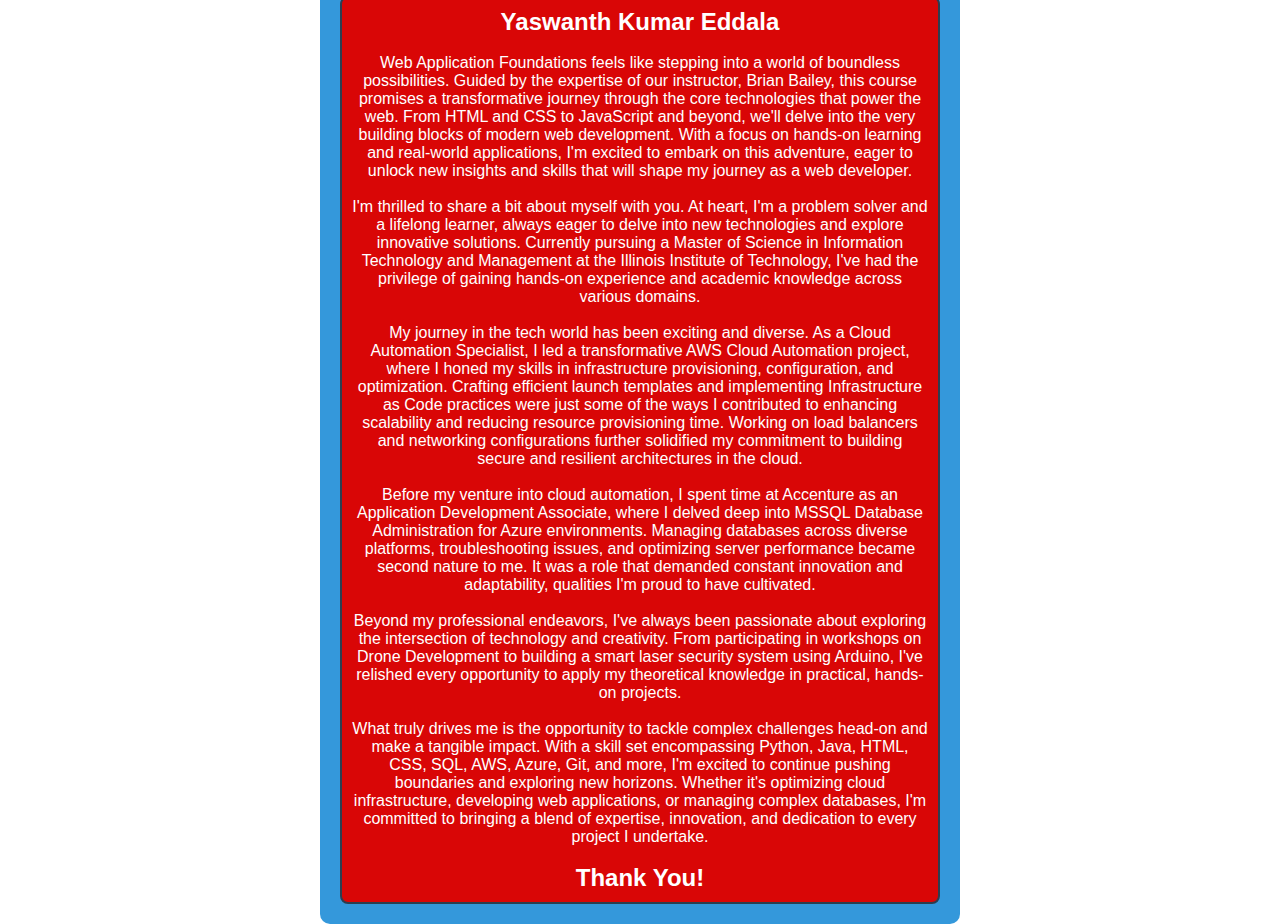
<file: index.html>
<!DOCTYPE html>
<html lang="en">
<head>
  <meta charset="UTF-8">
  <meta name="viewport" content="width=device-width, initial-scale=1.0">
  <link rel="stylesheet" href="styles.css">
  <title>Rectangle Box Example</title>
</head>
<body>
  <div class="outer-box">
    <div class="inner-box">
        <h2 class="text-holder-heading">Yaswanth Kumar Eddala</h2>
        <br>
        <p class="text-holder-paragraph">Web Application Foundations feels like stepping into a world of boundless possibilities. Guided by the expertise of our instructor, Brian Bailey, this course promises a transformative journey through the core technologies that power the web. From HTML and CSS to JavaScript and beyond, we'll delve into the very building blocks of modern web development. With a focus on hands-on learning and real-world applications, I'm excited to embark on this adventure, eager to unlock new insights and skills that will shape my journey as a web developer.</p>
        <br>
        <p class="text-holder-paragraph">I'm thrilled to share a bit about myself with you. At heart, I'm a problem solver and a lifelong learner, always eager to delve into new technologies and explore innovative solutions. Currently pursuing a Master of Science in Information Technology and Management at the Illinois Institute of Technology, I've had the privilege of gaining hands-on experience and academic knowledge across various domains.</p>
        <br>
        <p class="text-holder-paragraph">My journey in the tech world has been exciting and diverse. As a Cloud Automation Specialist, I led a transformative AWS Cloud Automation project, where I honed my skills in infrastructure provisioning, configuration, and optimization. Crafting efficient launch templates and implementing Infrastructure as Code practices were just some of the ways I contributed to enhancing scalability and reducing resource provisioning time. Working on load balancers and networking configurations further solidified my commitment to building secure and resilient architectures in the cloud.</p>
        <br>
        <p class="text-holder-paragraph">Before my venture into cloud automation, I spent time at Accenture as an Application Development Associate, where I delved deep into MSSQL Database Administration for Azure environments. Managing databases across diverse platforms, troubleshooting issues, and optimizing server performance became second nature to me. It was a role that demanded constant innovation and adaptability, qualities I'm proud to have cultivated.</p>
        <br>
        <p class="text-holder-paragraph">Beyond my professional endeavors, I've always been passionate about exploring the intersection of technology and creativity. From participating in workshops on Drone Development to building a smart laser security system using Arduino, I've relished every opportunity to apply my theoretical knowledge in practical, hands-on projects.</p>
        <br>
        <p class="text-holder-paragraph">What truly drives me is the opportunity to tackle complex challenges head-on and make a tangible impact. With a skill set encompassing Python, Java, HTML, CSS, SQL, AWS, Azure, Git, and more, I'm excited to continue pushing boundaries and exploring new horizons. Whether it's optimizing cloud infrastructure, developing web applications, or managing complex databases, I'm committed to bringing a blend of expertise, innovation, and dedication to every project I undertake.</p>
        <br>
        <h2 class="text-holder-paragraph"> Thank You!</h2>
      </div>
  </div>
</body>
</html>
</file>
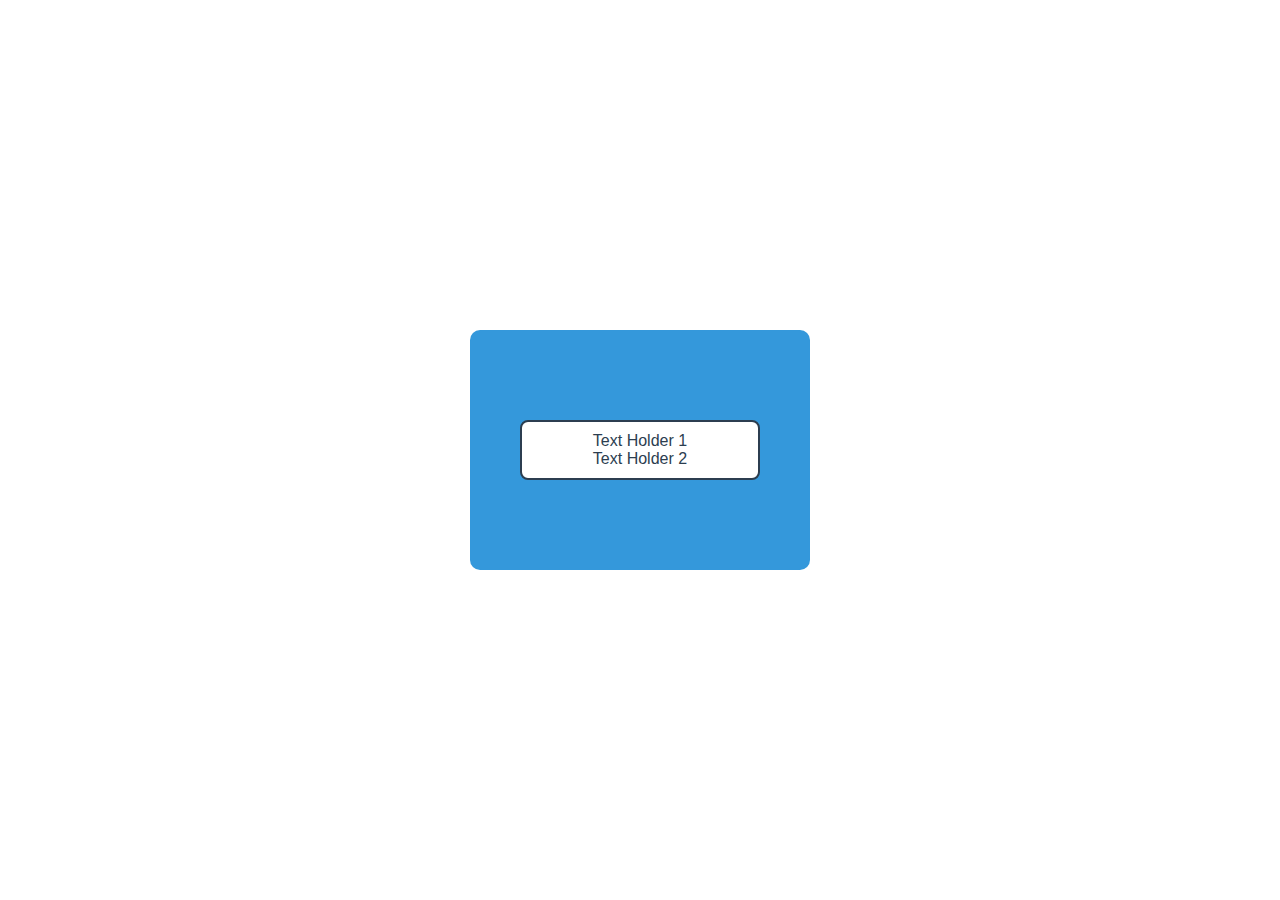
<file: Lab1/index.html>
<!DOCTYPE html>
<html lang="en">
<head>
  <meta charset="UTF-8">
  <meta name="viewport" content="width=device-width, initial-scale=1.0">
  <link rel="stylesheet" href="styles.css">
  <title>Rectangle Box Example</title>
</head>
<body>
  <div class="outer-box">
    <div class="inner-box">
      <p class="text-holder">Text Holder 1</p>
      <p class="text-holder">Text Holder 2</p>
    </div>
  </div>
</body>
</html>
</file>
<file: styles.css>
body {
  font-family: Arial, sans-serif;
  margin: 0;
  display: flex;
  justify-content: center;
  align-items: center;
  height: 100vh;
}

.outer-box {
  width: 80%; 
  max-width: 600px; 
  min-height: 200px; 
  background-color: #3498db;
  padding: 20px;
  border-radius: 10px;
  display: flex;
  justify-content: center;
  align-items: center;
}

.inner-box {
  width: 100%; 
  background-color: #d90606;
  border: 2px solid #2c3e50;
  border-radius: 8px;
  padding: 10px;
  box-sizing: border-box;
  text-align: center;
}

.text-holder-heading {
  margin: 0;
  color: #fff;
}

.text-holder-paragraph {
  margin: 0;
  color: #fff;
}
</file>
<file: Lab1/styles.css>
body {
    font-family: Arial, sans-serif;
    margin: 0;
    display: flex;
    justify-content: center;
    align-items: center;
    height: 100vh;
  }
  
  .outer-box {
    width: 300px;
    height: 200px;
    background-color: #3498db;
    padding: 20px;
    border-radius: 10px;
    display: flex;
    justify-content: center;
    align-items: center;
  }
  
  .inner-box {
    width: 80%;
    background-color: #fff;
    border: 2px solid #2c3e50;
    border-radius: 8px;
    padding: 10px;
    box-sizing: border-box;
    text-align: center;
  }
  
  .text-holder {
    margin: 0;
    color: #2c3e50;
  }
</file>
